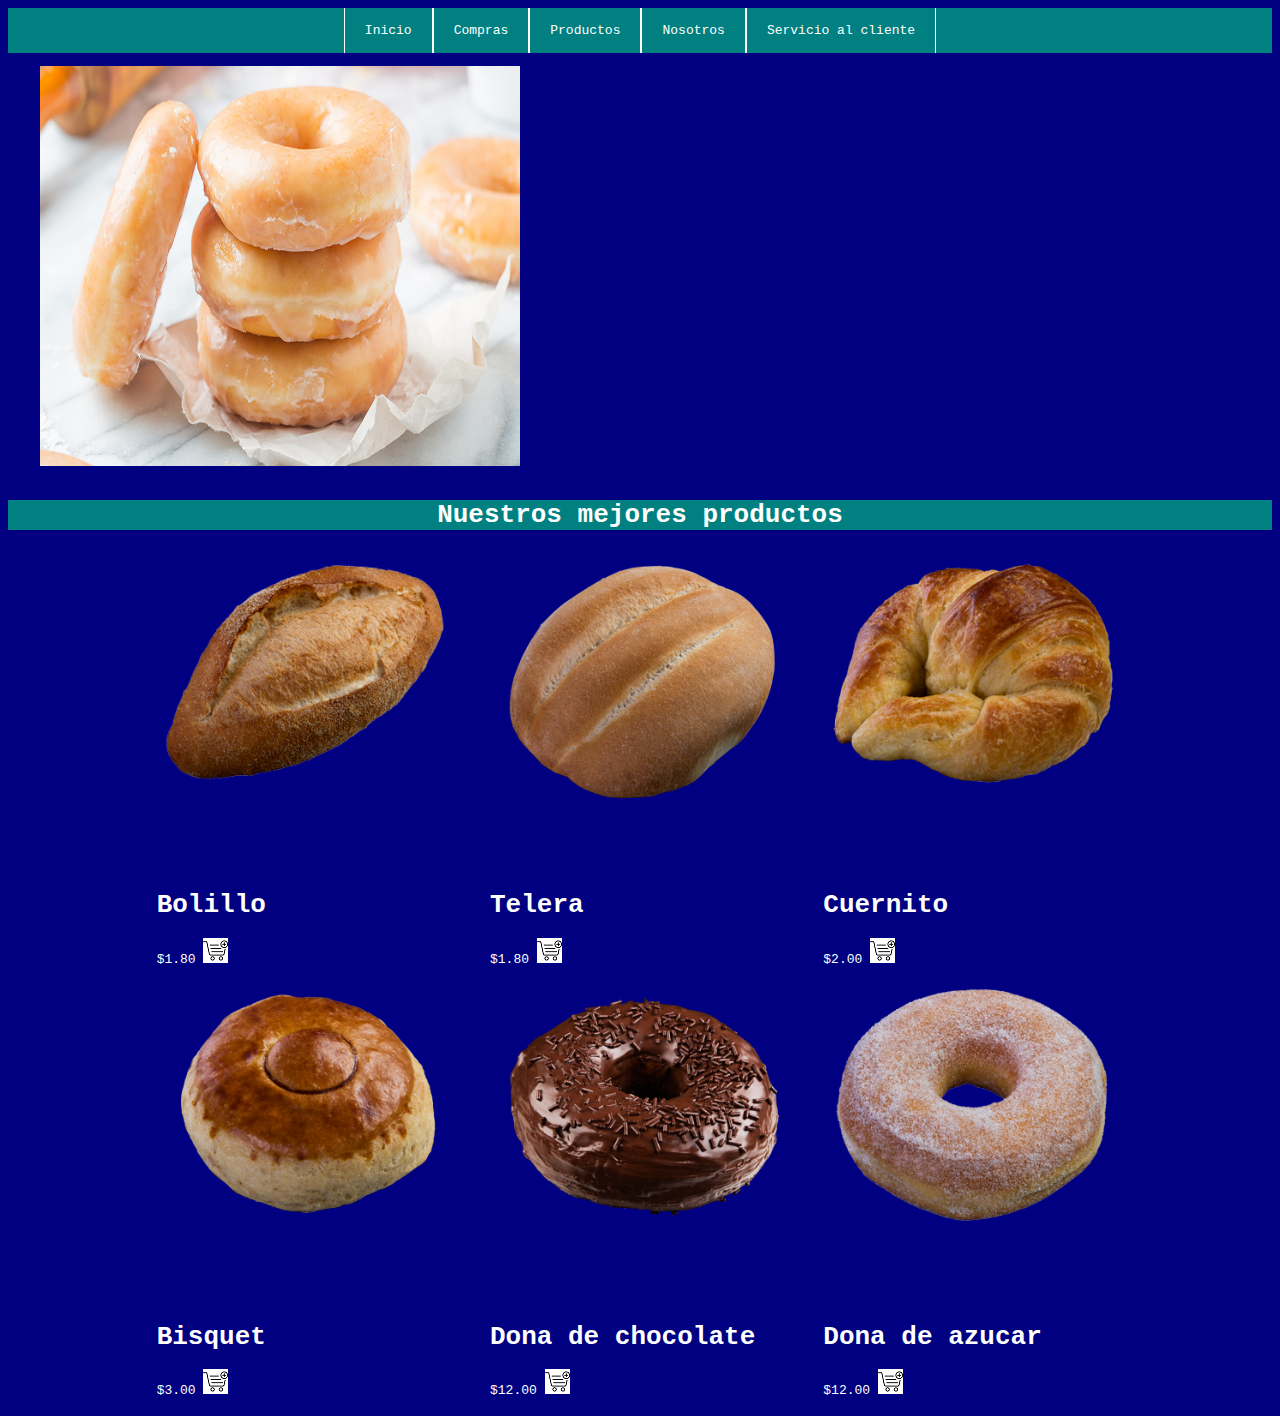
<file: index.html>
<html lang="es">
<head>
<title>La Esperanza</title>
<meta charset="UTF-8">
<title>Nuestros mejores productos-object-fit</title>
<link rel="shortcut icon" type="image/x-icon" href="imagenes/PAN.png" />
<link rel="stylesheet" type="text/css" href="css/estilos.css" />
</head>
<body>
	<header>
	<input type="checkbox" id="btn-menu">
	<label for="btn-menu"><img src="imagenes/menu.png"> </label>
	<nav class="menu"> 
		<ul>
			<li><a href="">Inicio</a></li>
			<li><a href="Compras.html">Compras</a></li>
			<li><a href="Productos.html">Productos</a></li>
			<li><a href="Nosotros.html">Nosotros</a></li>
			<li><a href="Servicio.html">Servicio al cliente</a></li>
		</ul>
		</nav>
</header>
	<div class="slider">
		<ul>
			<li><img src="imagenes/donas.jpg" alt=""></li>
			<li><img src="imagenes/coronavirus.jpg" alt=""></li>
			<li><img src="imagenes/ositos.png" alt=""></li>
			<li><img src="imagenes/cuernitos.jpg" alt=""></li>
		</ul>
	</div>
	<h1 class="Titulo">Nuestros mejores productos</h1>
	<div class="contenedor">
		<figure1>
			<img src="imagenes/bolillo2.png" alt="" class="galeria__img">
			<div class="capa">
				<h1>Bolillo</h1>
				<p>$1.80    <img src="imagenes/carrito.png"></p>
			</div>
		</figure1>
		<figure2>
			<img src="imagenes/telera2.png" alt="" class="galeria__img">
			<div class="capa">
				<h1>Telera</h1>
				<p>$1.80   <img src="imagenes/carrito.png"></p>
			</div>
		</figure2>
		<figure3>
			<img src="imagenes/cuerno2.png" alt="" class="galeria__img">
			<div class="capa">
				<h1>Cuernito</h1>
				<p>$2.00     <img src="imagenes/carrito.png"></p>
			</div>
		</figure3>
		<figure4>
			<img src="imagenes/bisquet2.png" alt="" class="galeria__img">
			<div class="capa">
				<h1>Bisquet</h1>
				<p>$3.00 <img src="imagenes/carrito.png"></p>
			</div>
		</figure4>
		<figure5>
			<img src="imagenes/dona3.png" alt="" class="galeria__img">
			<div class="capa">
				<h1>Dona de chocolate</h1>
				<p>$12.00 <img src="imagenes/carrito.png"></p>
			</div>
		</figure5>
		<figure6>
			<img src="imagenes/dona4.png" alt="" class="galeria__img">
			<div class="capa">
				<h1>Dona de azucar</h1>
				<p>$12.00  <img src="imagenes/carrito.png"></p>
			</div>
		</figure6>
	</div>
	</body>
<html>
</file>
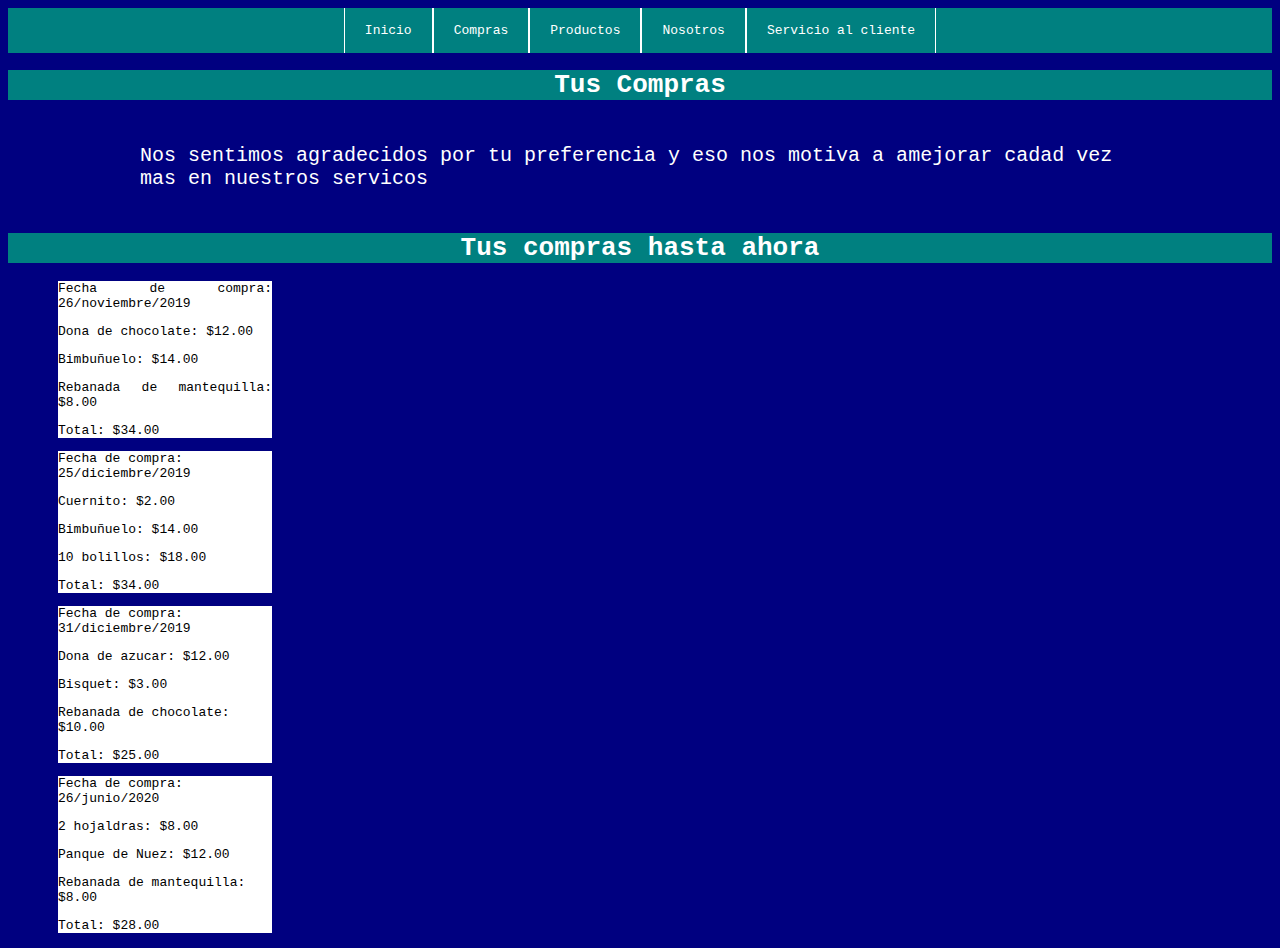
<file: Compras.html>
<html>
<head>
<title>Tus Compras</title>
<link rel="shortcut icon" type="image/x-icon" href="imagenes/carro.png" />
<link href="css/estilos2.css" rel="stylesheet" type="text/css" />
</head>
<body>
	<header>
	<input type="checkbox" id="btn-menu">
	<label for="btn-menu"><img src="imagenes/menu.png"> </label>
	<nav class="menu"> 
		<ul>
			<li><a href="PAN.html">Inicio</a></li>
			<li><a href="">Compras</a></li>
			<li><a href="Productos.html">Productos</a></li>
			<li><a href="Nosotros.html">Nosotros</a></li>
			<li><a href="Servicio.html">Servicio al cliente</a></li>
		</ul>
		</nav>
</header>
<h1 class="Titulo">Tus Compras</h1>
<div class="Compras">
	<p>Nos sentimos agradecidos por tu preferencia y eso nos motiva a amejorar cadad vez mas en nuestros servicos</p>
</div>
<h1 class="titul">Tus compras hasta ahora</h2>
	<div class="ticket">
		<p>Fecha de compra:           26/noviembre/2019</p>
		<p>Dona de chocolate:         $12.00</p>
		<p>Bimbuñuelo:                $14.00</p>
		<p>Rebanada de mantequilla:   $8.00</p>
		<p>Total:                     $34.00</p>
	</div>
		<div class="ticket1">
		<p>Fecha de compra:           25/diciembre/2019</p>
		<p>Cuernito:         $2.00</p>
		<p>Bimbuñuelo:                $14.00</p>
		<p>10 bolillos:   $18.00</p>
		<p>Total:                     $34.00</p>
	</div>
		<div class="ticket2">
		<p>Fecha de compra:           31/diciembre/2019</p>
		<p>Dona de azucar:         $12.00</p>
		<p>Bisquet:                $3.00</p>
		<p>Rebanada de chocolate:   $10.00</p>
		<p>Total:                     $25.00</p>
	</div>
	<div class="ticket3">
		<p>Fecha de compra:           26/junio/2020</p>
		<p>2 hojaldras:         $8.00</p>
		<p>Panque de Nuez:                $12.00</p>
		<p>Rebanada de mantequilla:   $8.00</p>
		<p>Total:                     $28.00</p>
	</div>
</body>
<html>
</file>
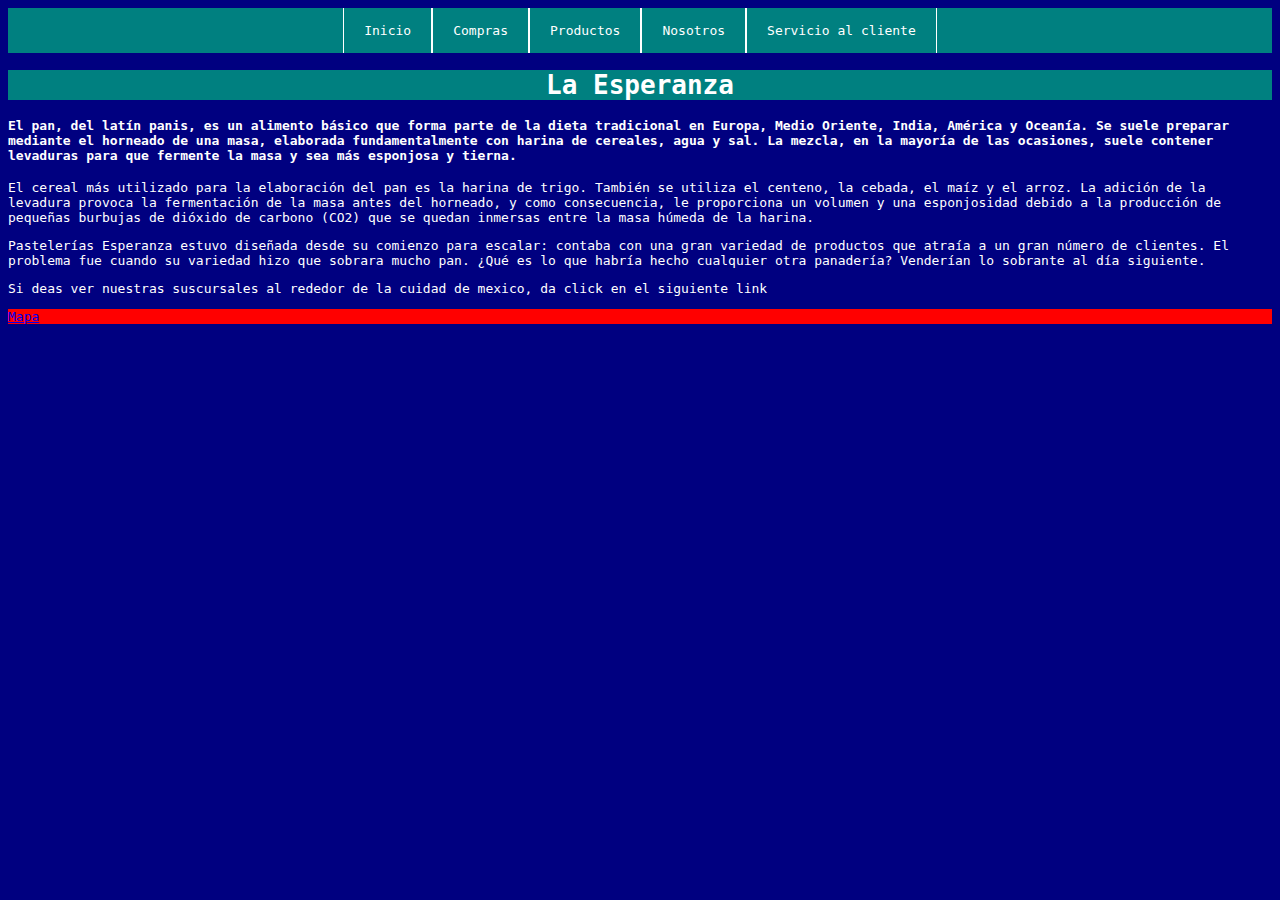
<file: Nosotros.html>
<html>
<head>
<title>Nuestra Empresa</title>
<link rel="shortcut icon" type="image/x-icon" href="imagenes/logo.png" />
<link href="css/estilosN.css" rel="stylesheet" type="text/css" />
</head>
<body>
	<header>
	<input type="checkbox" id="btn-menu">
	<label for="btn-menu"><img src="imagenes/menu.png"> </label>
	<nav class="menu"> 
		<ul>
			<li><a href="PAN.html">Inicio</a></li>
			<li><a href="Compras.html">Compras</a></li>
			<li><a href="Productos.html">Productos</a></li>
			<li><a href="">Nosotros</a></li>
			<li><a href="Servicio.html">Servicio al cliente</a></li>
		</ul>
		</nav>
</header>
<h1 class="titulo">La Esperanza</h1>
<h4> El pan, del latín panis, es un alimento básico que forma parte de la dieta tradicional en Europa, Medio Oriente, India, América y Oceanía. Se suele preparar mediante el horneado de una masa, elaborada fundamentalmente con harina de cereales, agua y sal. La mezcla, en la mayoría de las ocasiones, suele contener levaduras para que fermente la masa y sea más esponjosa y tierna.</h4>
<p>El cereal más utilizado para la elaboración del pan es la harina de trigo. También se utiliza el centeno, la cebada, el maíz y el arroz. La adición de la levadura provoca la fermentación de la masa antes del horneado, y como consecuencia, le proporciona un volumen y una esponjosidad debido a la producción de pequeñas burbujas de dióxido de carbono (CO2) que se quedan inmersas entre la masa húmeda de la harina.</p>
<p>Pastelerías Esperanza estuvo diseñada desde su comienzo para escalar: contaba con una gran variedad de productos que atraía a un gran número de clientes. El problema fue cuando su variedad hizo que sobrara mucho pan. ¿Qué es lo que habría hecho cualquier otra panadería? Venderían lo sobrante al día siguiente.</p>
<p>Si deas ver nuestras suscursales al rededor de la cuidad de mexico, da click en el siguiente link</p>
	<div class="mapa">
	<a href="https://www.google.com.mx/maps/search/la+esperanza/@19.4643512,-99.2007071,12z">Mapa</a>
</div>
</body>
<html>
</file>
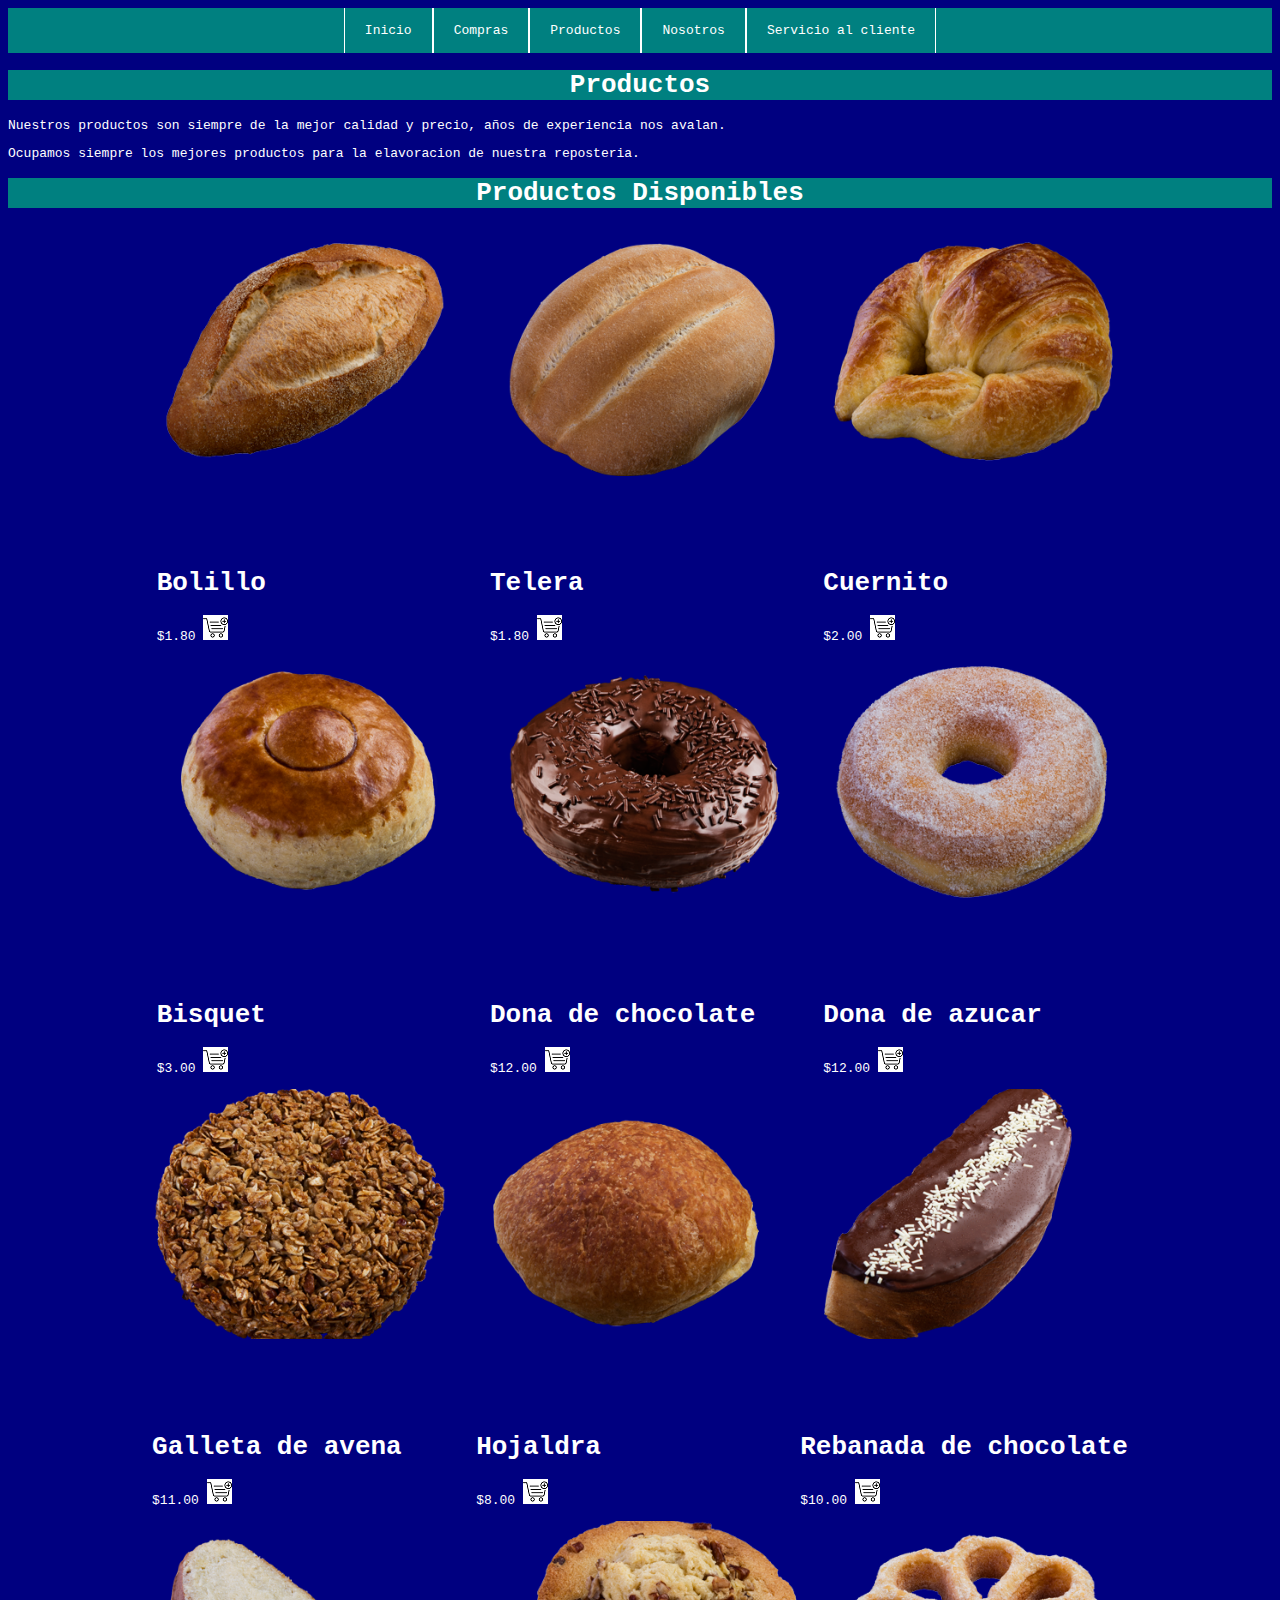
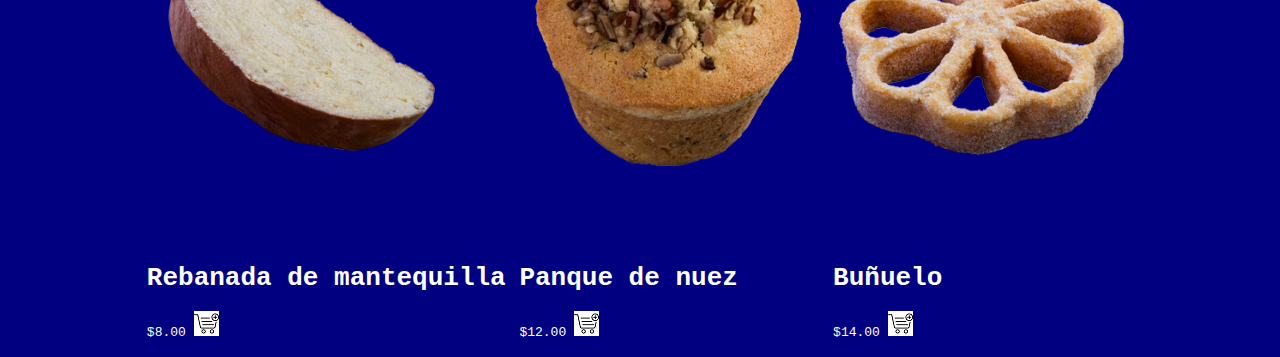
<file: Productos.html>
<html>
<head>
<title>Tus Compras</title>
<link rel="shortcut icon" type="image/x-icon" href="imagenes/pan2.png" />
<link href="css/estilosp.css" rel="stylesheet" type="text/css" />
</head>
<body>
	<header>
	<input type="checkbox" id="btn-menu">
	<label for="btn-menu"><img src="imagenes/menu.png"> </label>
	<nav class="menu"> 
		<ul>
			<li><a href="PAN.html">Inicio</a></li>
			<li><a href="Compras.html">Compras</a></li>
			<li><a href="">Productos</a></li>
			<li><a href="Nosotros.html">Nosotros</a></li>
			<li><a href="Servicio.html">Servicio al cliente</a></li>
		</ul>
		</nav>
</header>
<h1 class="titulo">Productos</h1>
<div>
	<p>Nuestros productos son siempre de la mejor calidad y precio, años de experiencia nos avalan.</p>
	<p>Ocupamos siempre los mejores productos para la elavoracion de nuestra reposteria.</p>
	<h1 class="Titulo">Productos Disponibles</h1>
	<div class="contenedor">
		<figure1>
			<img src="imagenes/bolillo2.png" alt="" class="galeria__img">
			<div class="capa">
				<h1>Bolillo</h1>
				<p>$1.80    <img src="imagenes/carrito.png"></p>
			</div>
		</figure1>
		<figure2>
			<img src="imagenes/telera2.png" alt="" class="galeria__img">
			<div class="capa">
				<h1>Telera</h1>
				<p>$1.80   <img src="imagenes/carrito.png"></p>
			</div>
		</figure2>
		<figure3>
			<img src="imagenes/cuerno2.png" alt="" class="galeria__img">
			<div class="capa">
				<h1>Cuernito</h1>
				<p>$2.00     <img src="imagenes/carrito.png"></p>
			</div>
		</figure3>
		<figure4>
			<img src="imagenes/bisquet2.png" alt="" class="galeria__img">
			<div class="capa">
				<h1>Bisquet</h1>
				<p>$3.00 <img src="imagenes/carrito.png"></p>
			</div>
		</figure4>
		<figure5>
			<img src="imagenes/dona3.png" alt="" class="galeria__img">
			<div class="capa">
				<h1>Dona de chocolate</h1>
				<p>$12.00 <img src="imagenes/carrito.png"></p>
			</div>
		</figure5>
		<figure6>
			<img src="imagenes/dona4.png" alt="" class="galeria__img">
			<div class="capa">
				<h1>Dona de azucar</h1>
				<p>$12.00  <img src="imagenes/carrito.png"></p>
			</div>
		</figure6>
				<figure6>
			<img src="imagenes/galleta.png" alt="" class="galeria__img">
			<div class="capa">
				<h1>Galleta de avena</h1>
				<p>$11.00  <img src="imagenes/carrito.png"></p>
			</div>
		</figure6>
				<figure6>
			<img src="imagenes/hojaldra.png" alt="" class="galeria__img">
			<div class="capa">
				<h1>Hojaldra</h1>
				<p>$8.00  <img src="imagenes/carrito.png"></p>
			</div>
		</figure6>
				<figure6>
			<img src="imagenes/rebanada.png" alt="" class="galeria__img">
			<div class="capa">
				<h1>Rebanada de chocolate</h1>
				<p>$10.00  <img src="imagenes/carrito.png"></p>
			</div>
		</figure6>
				<figure6>
			<img src="imagenes/rebanada2.png" alt="" class="galeria__img">
			<div class="capa">
				<h1>Rebanada de mantequilla</h1>
				<p>$8.00  <img src="imagenes/carrito.png"></p>
			</div>
		</figure6>
				<figure6>
			<img src="imagenes/panque.png" alt="" class="galeria__img">
			<div class="capa">
				<h1>Panque de nuez</h1>
				<p>$12.00  <img src="imagenes/carrito.png"></p>
			</div>
		</figure6>
				<figure6>
			<img src="imagenes/B.png" alt="" class="galeria__img">
			<div class="capa">
				<h1>Buñuelo</h1>
				<p>$14.00 <img src="imagenes/carrito.png"></p>
			</div>
		</figure6>
</div>
</body>
<html>
</file>
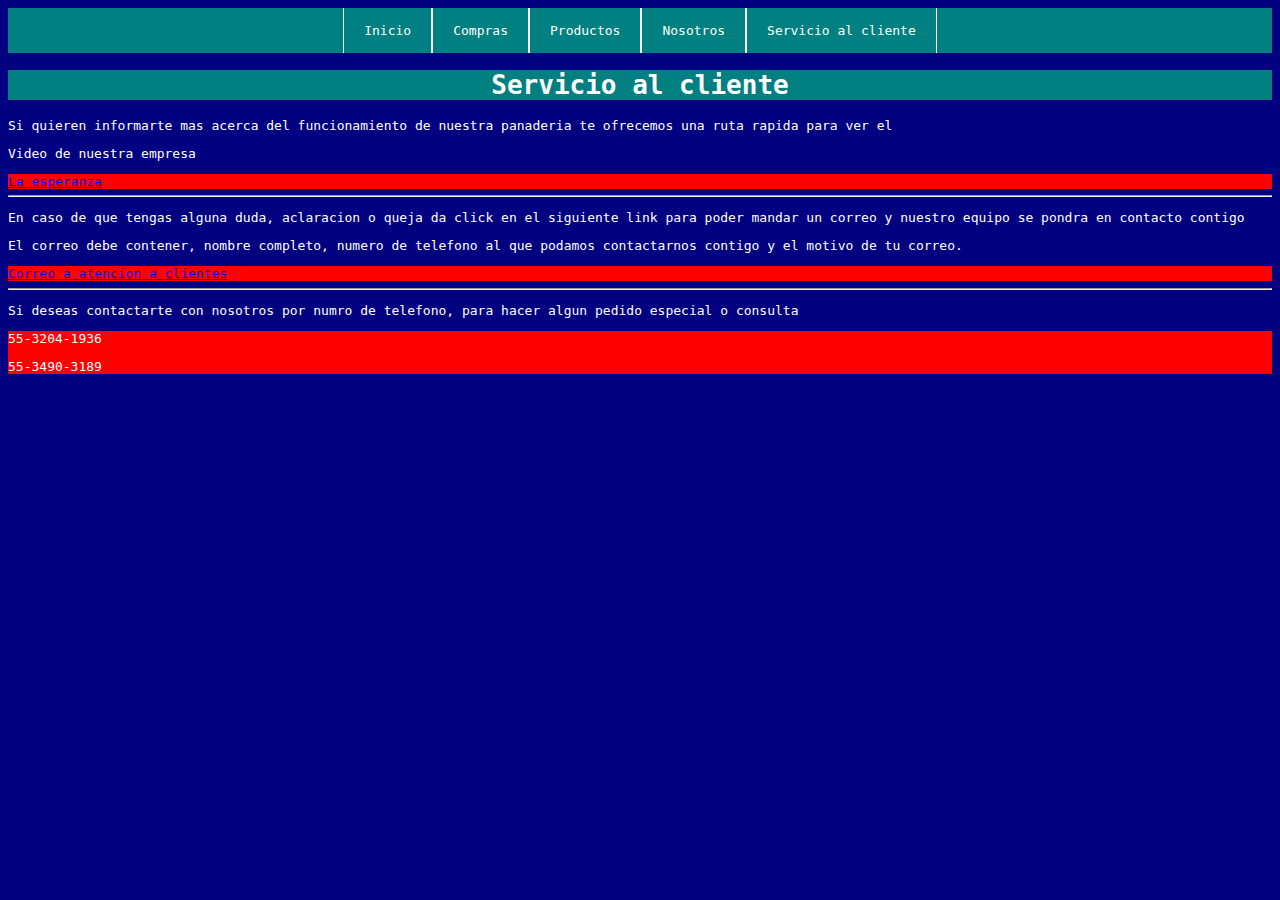
<file: Servicio.html>
<html>
<head>
<title>Servicio al cliente</title>
<link rel="shortcut icon" type="image/x-icon" href="imagenes/descarga.png" />
<link href="css/estilosS.css" rel="stylesheet" type="text/css" />
</head>
<body>
	<header>
	<input type="checkbox" id="btn-menu">
	<label for="btn-menu"><img src="imagenes/menu.png"> </label>
	<nav class="menu"> 
		<ul>
			<li><a href="PAN.html">Inicio</a></li>
			<li><a href="Compras.html">Compras</a></li>
			<li><a href="Productos.html">Productos</a></li>
			<li><a href="Nosotros.html">Nosotros</a></li>
			<li><a href="">Servicio al cliente</a></li>
		</ul>
		</nav>
</header>
<h1 class="title">Servicio al cliente</h1>

	<p>Si quieren informarte mas acerca del funcionamiento de nuestra panaderia te ofrecemos una ruta rapida para ver el </p>
	<p>Video de nuestra empresa</p>
	<div class="video">
	<a href="https://www.youtube.com/watch?v=NuHQsq64G-Y&t=96s">La esperanza</a>
	</div>
	<hr>
	<p>En caso de que tengas alguna duda, aclaracion o queja da click en el siguiente link para poder mandar un correo y nuestro equipo se pondra en contacto contigo</p>
	<p>El correo debe contener, nombre completo, numero de telefono al que podamos contactarnos contigo y el motivo de tu correo.</p>
	<div class="correo">
	<a href="mailto:1iv10juarezcornejo@gmail.com" title="atencion a cliente">Correo a atencion a clientes</a>
</div>
<hr>
<p>Si deseas contactarte con nosotros por numro de telefono, para hacer algun pedido especial o consulta </p>
	<div class="numeros">
	<p>55-3204-1936</p>
	<p>55-3490-3189</p>
</div>

</body>
<html>
</file>
<file: css/estilos.css>
body { 
	background:#000080;
	color: #fff;
	font-family: monospace;
}

header {
	width: 100%;
	background: #008080;
}

#btn-menu{
	display: none;
}

header label {
	display: none;
	width: 30px;
	height: 40px;
	padding: 15px;
	border-right: 1px solid #fff;
}
header label:hover {
	cursor: pointer;
	background: rgba(0,0,0,0.3);
}

.menu ul {
	margin: 0;
	list-style: none;
	padding: 0;
	display: flex;
	justify-content: center;
}

.menu li{
	border-right: 1px solid #fff;
	border-left: 1px solid #fff;
}

.menu li:hover{
	background: rgb(0,0,0,0.3);
}

.menu li a {
	display: block;
	padding:  15px 20px;
	color: #fff;
	text-decoration: none;
}

@media (max-width: 700px){
	header label{
		display: block;
	}

	.menu{
		position: absolute;
		background: #008080;
		width: 50%;
		margin-left: -70%;
		transition: all 0.5s;
	}

	.menu ul {
		flex-direction:column;
	}

	.menu li {
		border-top: 1px solid #fff;
	}

	#btn-menu:checked ~ .menu{
		margin: 0;

	}
}

.slider {
	width: 95%;
	margin: auto;
	overflow: hidden;
}

.slider ul {
	display: flex;
	padding: 0;
	width: 400%;
	animation: cambio 10s infinite alternate;
	animation-tining-function: ease-in;

}

.slider li{
	width: 100%;
	list-style: none;
}

.slider img{
	width: 40%;
	height: 400px;
}

@keyframes cambio{
  0%{ margin-left: 0;}
  20%{ margin-left: 0;}

  25%{ margin-left: -100%;}
  45%{ margin-left: -100%;}

  50%{ margin-left: -200%;}
  70%{ margin-left: -200%;}

  75%{ margin-left: -300%;}
  100%{ margin-left: -300%;}
}

.Titulo{
	color: white;
	text-align: center;
	background: #008080;
}

.contenedor {
	display: flex;
	width: 100%;
	justify-content: space-around;
	flex-wrap: wrap;
	max-width: 1000px;
	margin: auto;
}

.galeria__img {
	width: 300px;
	height: 250px;
	margin-bottom: 75px;
	object-fit: cover;
	filter: brigtness(70);
	cursor: pointer;
}
</file>
<file: css/estilos2.css>
body { 
	background:#000080;
	color: #fff;
	font-family: monospace;
}
header {
	width: 100%;
	background: #008080;
}
#btn-menu{
	display: none;
}

header label {
	display: none;
	width: 30px;
	height: 40px;
	padding: 15px;
	border-right: 1px solid #fff;
}
header label:hover {
	cursor: pointer;
	background: rgba(0,0,0,0.3);
}


.menu ul {
	margin: 0;
	list-style: none;
	padding: 0;
	display: flex;
	justify-content: center;
}
.menu li{
	border-right: 1px solid #fff;
	border-left: 1px solid #fff;
}
.menu li:hover{
	background: rgb(0,0,0,0.3);
}

.menu li a {
	display: block;
	padding:  15px 20px;
	color: #fff;
	text-decoration: none;
}

@media (max-width: 700px){
	header label{
		display: block;
	}

	.menu{
		position: absolute;
		background: #008080;
		width: 50%;
		margin-left: -70%;
		transition: all 0.5s;
	}

	.menu ul {
		flex-direction:column;
	}

	.menu li {
		border-top: 1px solid #fff;
	}

	#btn-menu:checked ~ .menu{
		margin: 0;

	}
}

.Titulo{ 
	color: white;
	background: #008080;
	text-align: center;
}
.Compras{
	width: 100%;
	max-width: 1000px;
	margin: auto;
	padding: 6px;
	margin-top: 5px;
	border-top: 6px;
}

.Compras p{
	font-size: 20px;
	font-weight: 30;
}

.titul {
	color: white;
	background: #008080;
	text-align: center;
	
}

.ticket {
	color: black;
	background: white;
	margin-left: 50px;
	margin-right: 1000px;
	text-align: justify;
}
.ticket1 {
	color: black;
	background: white;
	margin-left: 50px;
	margin-right: 1000px;
	text-align: inherit;
}
.ticket2 {
	color: black;
	background: white;
	margin-left: 50px;
	margin-right: 1000px;
	text-align: inherit;
}
.ticket3 {
	color: black;
	background: white;
	margin-left: 50px;
	margin-right: 1000px;
	text-align: inherit;
}
</file>
<file: css/estilosN.css>
body { 
	background:#000080;
	color: #fff;
	font-family: monospace;
}
header {
	width: 100%;
	background: #008080;
}
#btn-menu{
	display: none;
}

header label {
	display: none;
	width: 30px;
	height: 40px;
	padding: 15px;
	border-right: 1px solid #fff;
}
header label:hover {
	cursor: pointer;
	background: rgba(0,0,0,0.3);
}


.menu ul {
	margin: 0;
	list-style: none;
	padding: 0;
	display: flex;
	justify-content: center;
}
.menu li{
	border-right: 1px solid #fff;
	border-left: 1px solid #fff;
}
.menu li:hover{
	background: rgb(0,0,0,0.3);
}

.menu li a {
	display: block;
	padding:  15px 20px;
	color: #fff;
	text-decoration: none;
}

@media (max-width: 700px){
	header label{
		display: block;
	}

	.menu{
		position: absolute;
		background: #008080;
		width: 50%;
		margin-left: -70%;
		transition: all 0.5s;
	}

	.menu ul {
		flex-direction:column;
	}

	.menu li {
		border-top: 1px solid #fff;
	}

	#btn-menu:checked ~ .menu{
		margin: 0;

	}
}

.titulo {
	color: white;
	background: #008080;
	text-align: center;
	
}

.mapa {
	color: white;
	background: red;
}
</file>
<file: css/estilosp.css>
body { 
	background:#000080;
	color: #fff;
	font-family: monospace;
}
header {
	width: 100%;
	background: #008080;
}
#btn-menu{
	display: none;
}

header label {
	display: none;
	width: 30px;
	height: 40px;
	padding: 15px;
	border-right: 1px solid #fff;
}
header label:hover {
	cursor: pointer;
	background: rgba(0,0,0,0.3);
}


.menu ul {
	margin: 0;
	list-style: none;
	padding: 0;
	display: flex;
	justify-content: center;
}
.menu li{
	border-right: 1px solid #fff;
	border-left: 1px solid #fff;
}
.menu li:hover{
	background: rgb(0,0,0,0.3);
}

.menu li a {
	display: block;
	padding:  15px 20px;
	color: #fff;
	text-decoration: none;
}

@media (max-width: 700px){
	header label{
		display: block;
	}

	.menu{
		position: absolute;
		background: #008080;
		width: 50%;
		margin-left: -70%;
		transition: all 0.5s;
	}

	.menu ul {
		flex-direction:column;
	}

	.menu li {
		border-top: 1px solid #fff;
	}

	#btn-menu:checked ~ .menu{
		margin: 0;

	}
}
.titulo{
	color: white;
	background: #008080;
	text-align: center;
}

.contenedor {
	display: flex;
	width: 100%;
	justify-content: space-around;
	flex-wrap: wrap;
	max-width: 1000px;
	margin: auto;
}

.galeria__img {
	width: 300px;
	height: 250px;
	margin-bottom: 75px;
	object-fit: cover;
	filter: brigtness(70);
	cursor: pointer;
}
</file>
<file: css/estilosS.css>
body { 
	background:#000080;
	color: #fff;
	font-family: monospace;
}
header {
	width: 100%;
	background: #008080;
}
#btn-menu{
	display: none;
}

header label {
	display: none;
	width: 30px;
	height: 40px;
	padding: 15px;
	border-right: 1px solid #fff;
}
header label:hover {
	cursor: pointer;
	background: rgba(0,0,0,0.3);
}


.menu ul {
	margin: 0;
	list-style: none;
	padding: 0;
	display: flex;
	justify-content: center;
}
.menu li{
	border-right: 1px solid #fff;
	border-left: 1px solid #fff;
}
.menu li:hover{
	background: rgb(0,0,0,0.3);
}

.menu li a {
	display: block;
	padding:  15px 20px;
	color: #fff;
	text-decoration: none;
}

@media (max-width: 700px){
	header label{
		display: block;
	}

	.menu{
		position: absolute;
		background: #008080;
		width: 50%;
		margin-left: -70%;
		transition: all 0.5s;
	}

	.menu ul {
		flex-direction:column;
	}

	.menu li {
		border-top: 1px solid #fff;
	}

	#btn-menu:checked ~ .menu{
		margin: 0;

	}
}

.title {
	color: white;
	background: #008080;
	text-align: center;
}

.video {
	color: white;
	background: red;
}

.correo {
	color: white;
	background: red;
}

.numeros {
	color: white;
	background: red;
}
</file>
